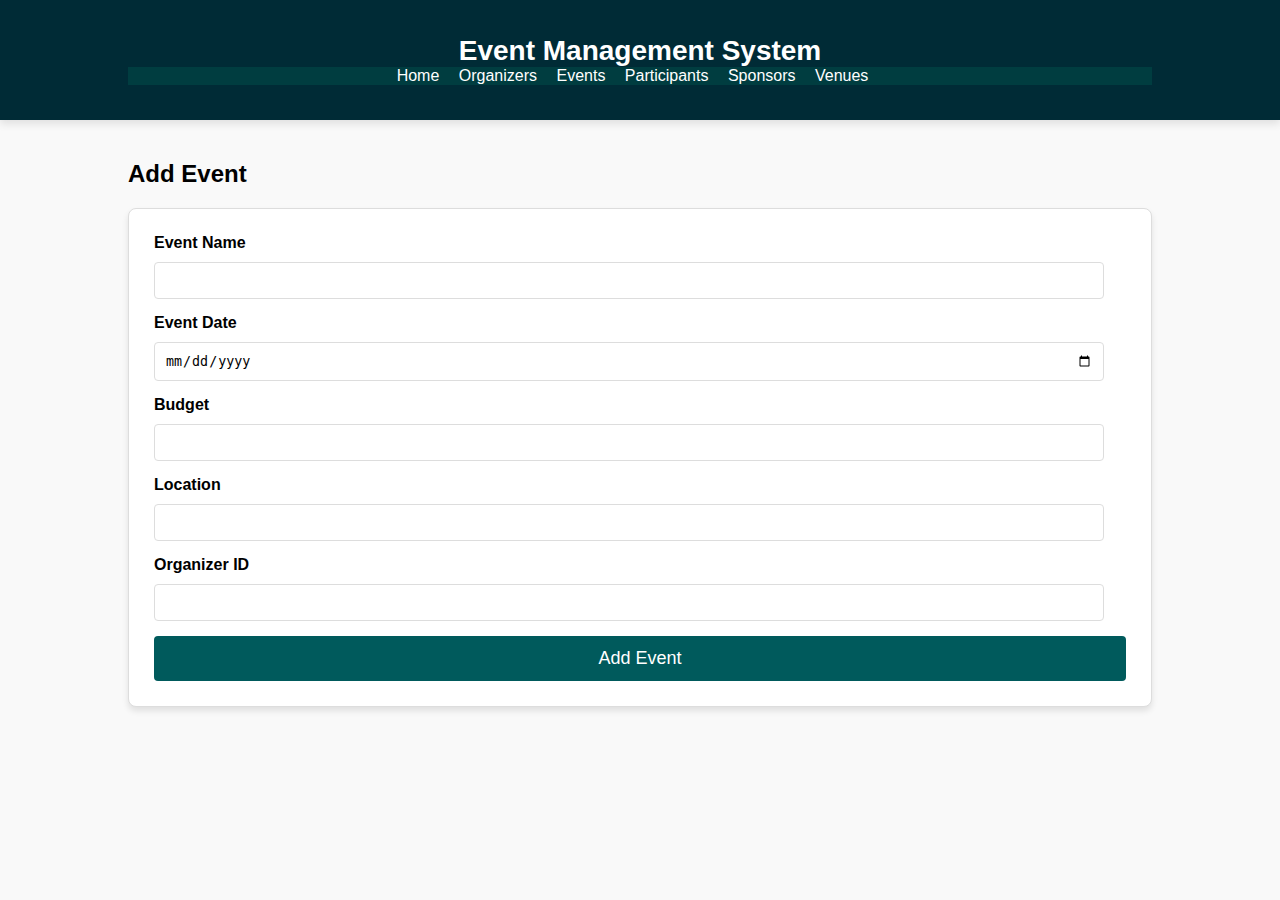
<file: event.html>
<!DOCTYPE html>
<html lang="en">
<head>
    <meta charset="UTF-8">
    <title>Manage Events</title>
    <link rel="stylesheet" href="css/styles.css">
</head>
<body>
    <header>
        <div class="container">
            <div id="branding">
                <h1>Event Management System</h1>
            </div>
            <nav>
                <ul>
                    <li><a href="index.html">Home</a></li>
                    <li><a href="organizer.html">Organizers</a></li>
                    <li><a href="event.html">Events</a></li>
                    <li><a href="participant.html">Participants</a></li>
                    <li><a href="sponsor.html">Sponsors</a></li>
                    <li><a href="venue.html">Venues</a></li>
                </ul>
            </nav>
        </div>
    </header>

    <div class="container">
        <h2>Add Event</h2>
        <form id="eventForm">
            <label for="eventName">Event Name</label>
            <input type="text" id="eventName" name="eventName" required>

            <label for="eventDate">Event Date</label>
            <input type="date" id="eventDate" name="eventDate" required>

            <label for="budget">Budget</label>
            <input type="number" id="budget" name="budget" required>

            <label for="location">Location</label>
            <input type="text" id="location" name="location" required>

            <label for="organizerID">Organizer ID</label>
            <input type="number" id="organizerID" name="organizerID" required>

            <input type="submit" value="Add Event">
        </form>
    </div>

    <script src="js/script.js" defer></script>
</body>
</html>
</file>
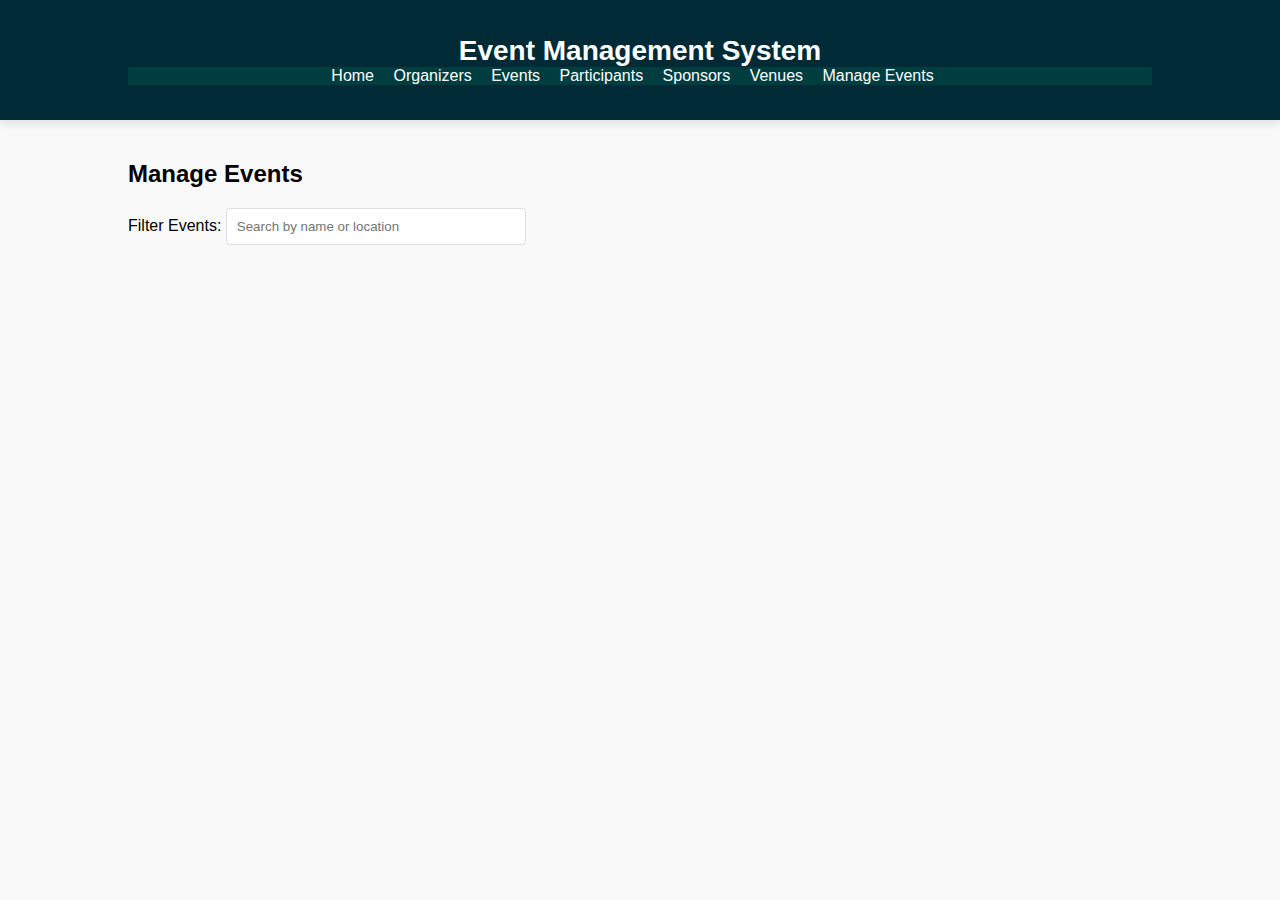
<file: manage_events.html>
<!DOCTYPE html>
<html lang="en">
<head>
    <meta charset="UTF-8">
    <meta name="viewport" content="width=device-width, initial-scale=1.0">
    <title>Manage Events</title>
    <link rel="stylesheet" href="css/styles.css">
</head>
<body>
    <header>
        <div class="container">
            <div id="branding">
                <h1>Event Management System</h1>
            </div>
            <nav>
                <ul>
                    <li><a href="index.html">Home</a></li>
                    <li><a href="organizer.html">Organizers</a></li>
                    <li><a href="event.html">Events</a></li>
                    <li><a href="participant.html">Participants</a></li>
                    <li><a href="sponsor.html">Sponsors</a></li>
                    <li><a href="venue.html">Venues</a></li>
                    <li><a href="manage_events.html">Manage Events</a></li>
                </ul>
            </nav>
        </div>
    </header>

    <div class="container">
        <h2>Manage Events</h2>

        <!-- Filter Section -->
        <div id="filter">
            <label for="eventFilter">Filter Events:</label>
            <input type="text" id="eventFilter" placeholder="Search by name or location">
        </div>

        <!-- Event Cards Section -->
        <div id="eventCards" class="card-container">
            <!-- Event cards will be dynamically populated here -->
        </div>

        <!-- Event Details Section -->
        <div id="eventDetails" class="details-container" style="display: none;">
            <h3>Event Details</h3>
            <div id="eventDetailsContent"></div>
        </div>
    </div>

    <script src="js/manage_events.js" defer></script>
</body>
</html>
</file>
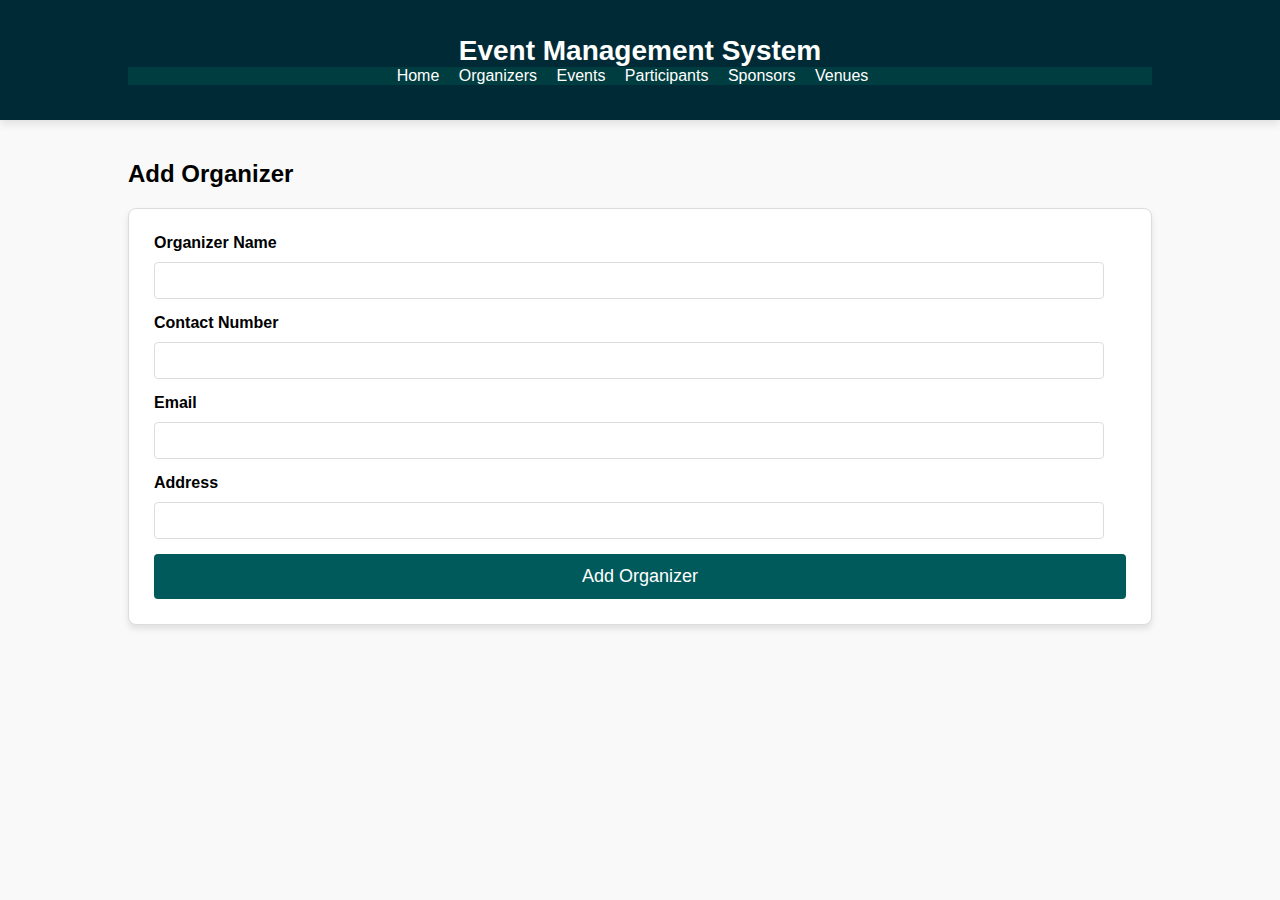
<file: organizer.html>
<!DOCTYPE html>
<html lang="en">
<head>
    <meta charset="UTF-8">
    <title>Manage Organizers</title>
    <link rel="stylesheet" href="css/styles.css">
    <script src="js/script.js" defer></script>
</head>
<body>
    <header>
        <div class="container">
            <div id="branding">
                <h1>Event Management System</h1>
            </div>
            <nav>
                <ul>
                    <li><a href="index.html">Home</a></li>
                    <li><a href="organizer.html">Organizers</a></li>
                    <li><a href="event.html">Events</a></li>
                    <li><a href="participant.html">Participants</a></li>
                    <li><a href="sponsor.html">Sponsors</a></li>
                    <li><a href="venue.html">Venues</a></li>
                </ul>
            </nav>
        </div>
    </header>

    <div class="container">
        <h2>Add Organizer</h2>
        <form id="organizerForm">
            <label for="organizerName">Organizer Name</label>
            <input type="text" id="organizerName" name="organizerName" required>

            <label for="contactNumber">Contact Number</label>
            <input type="text" id="contactNumber" name="contactNumber" required>

            <label for="email">Email</label>
            <input type="email" id="email" name="email" required>

            <label for="address">Address</label>
            <input type="text" id="address" name="address" required>

            <input type="submit" value="Add Organizer">
        </form>
    </div>
</body>
</html>
</file>
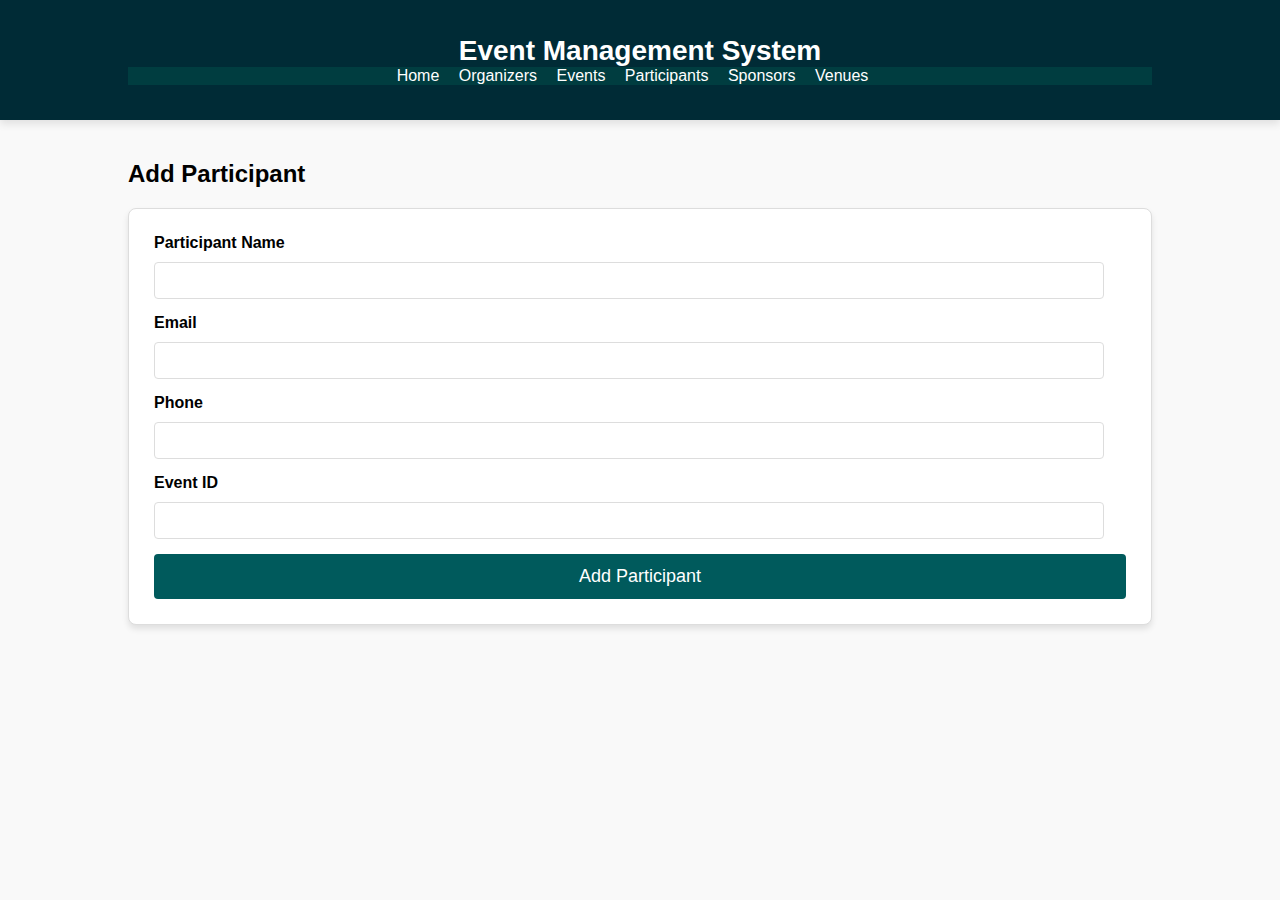
<file: participant.html>
<!DOCTYPE html>
<html lang="en">
<head>
    <meta charset="UTF-8">
    <title>Manage Participants</title>
    <link rel="stylesheet" href="css/styles.css">
    <script src="js/script.js" defer></script>
</head>
<body>
    <header>
        <div class="container">
            <div id="branding">
                <h1>Event Management System</h1>
            </div>
            <nav>
                <ul>
                    <li><a href="index.html">Home</a></li>
                    <li><a href="organizer.html">Organizers</a></li>
                    <li><a href="event.html">Events</a></li>
                    <li><a href="participant.html">Participants</a></li>
                    <li><a href="sponsor.html">Sponsors</a></li>
                    <li><a href="venue.html">Venues</a></li>
                </ul>
            </nav>
        </div>
    </header>

    <div class="container">
        <h2>Add Participant</h2>
        <form id="participantForm">
            <label for="participantName">Participant Name</label>
            <input type="text" id="participantName" name="participantName" required>

            <label for="email">Email</label>
            <input type="email" id="email" name="email" required>

            <label for="phone">Phone</label>
            <input type="text" id="phone" name="phone" required>

            <label for="eventID">Event ID</label>
            <input type="number" id="eventID" name="eventID" required>

            <input type="submit" value="Add Participant">
        </form>
    </div>
</body>
</html>
</file>
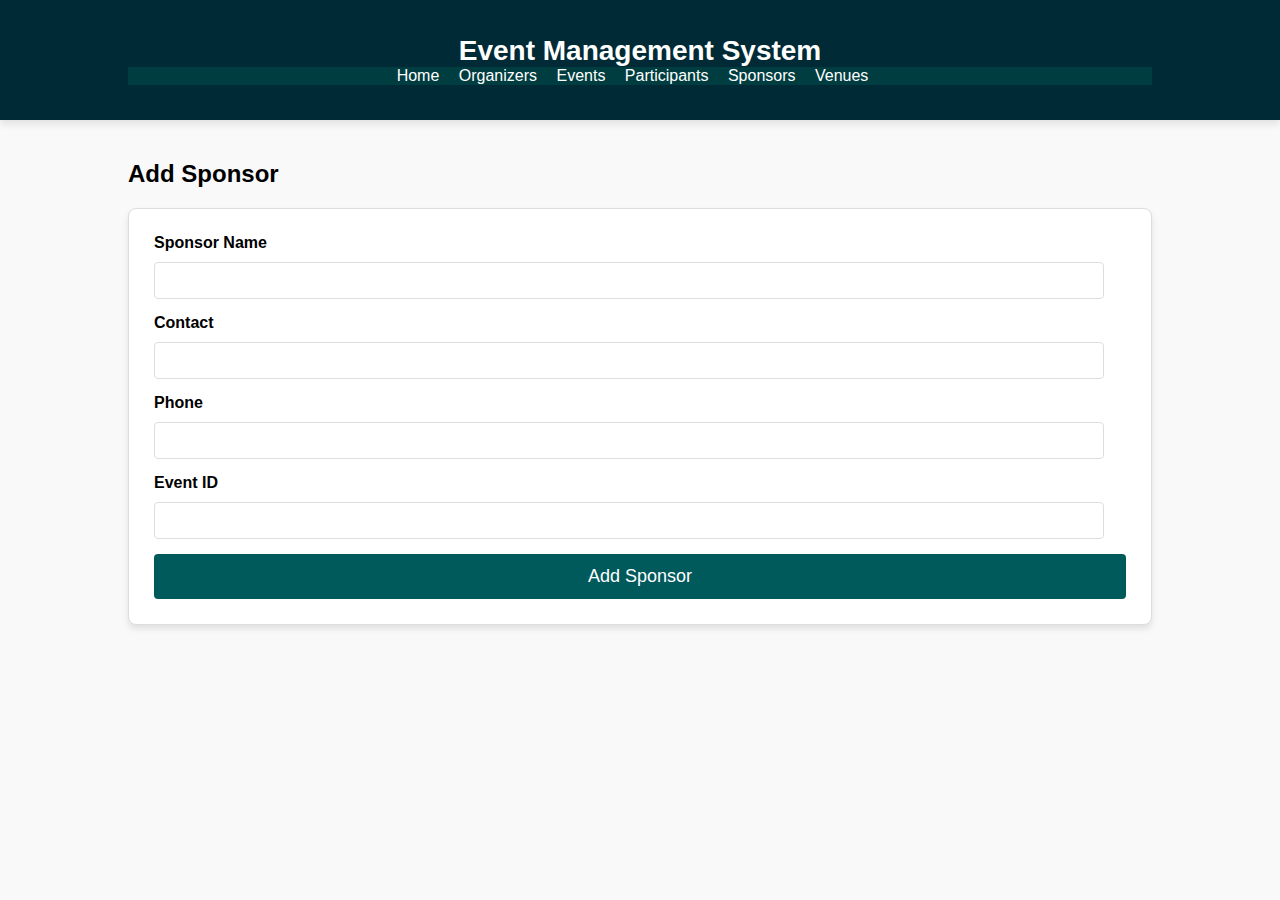
<file: sponsor.html>
<!DOCTYPE html>
<html lang="en">
<head>
    <meta charset="UTF-8">
    <title>Manage Sponsors</title>
    <link rel="stylesheet" href="css/styles.css">
    <script src="js/script.js" defer></script>
</head>
<body>
    <header>
        <div class="container">
            <div id="branding">
                <h1>Event Management System</h1>
            </div>
            <nav>
                <ul>
                    <li><a href="index.html">Home</a></li>
                    <li><a href="organizer.html">Organizers</a></li>
                    <li><a href="event.html">Events</a></li>
                    <li><a href="participant.html">Participants</a></li>
                    <li><a href="sponsor.html">Sponsors</a></li>
                    <li><a href="venue.html">Venues</a></li>
                </ul>
            </nav>
        </div>
    </header>

    <div class="container">
        <h2>Add Sponsor</h2>
        <form id="sponsorForm">
            <label for="sponsorName">Sponsor Name</label>
            <input type="text" id="sponsorName" name="sponsorName" required>

            <label for="contact">Contact</label>
            <input type="text" id="contact" name="contact" required>

            <label for="phone">Phone</label>
            <input type="text" id="phone" name="phone" required>

            <label for="eventID">Event ID</label>
            <input type="number" id="eventID" name="eventID" required>

            <input type="submit" value="Add Sponsor">
        </form>
    </div>
</body>
</html>
</file>
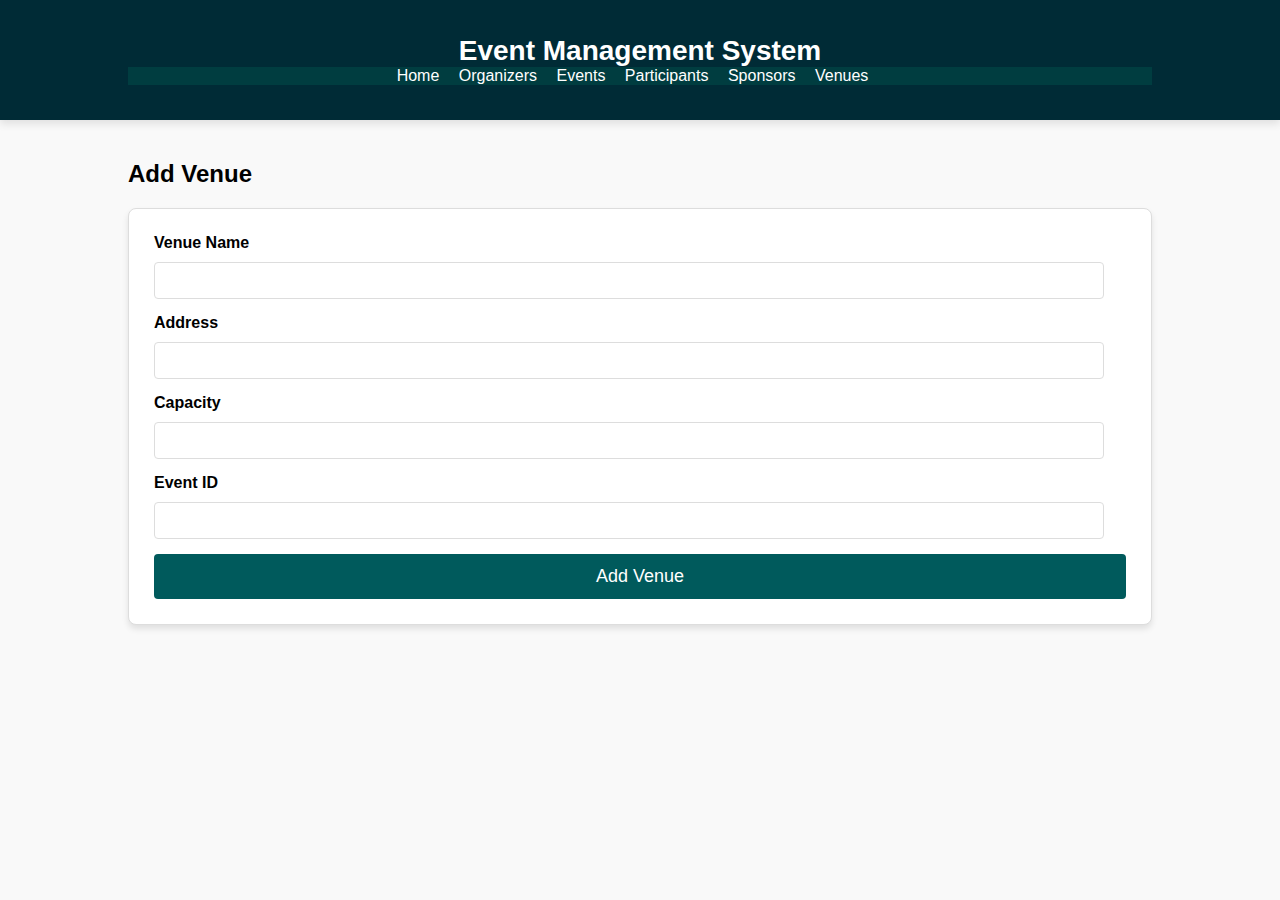
<file: venue.html>
<!DOCTYPE html>
<html lang="en">
<head>
    <meta charset="UTF-8">
    <title>Manage Venues</title>
    <link rel="stylesheet" href="css/styles.css">
    <script src="js/script.js" defer></script>
</head>
<body>
    <header>
        <div class="container">
            <div id="branding">
                <h1>Event Management System</h1>
            </div>
            <nav>
                <ul>
                    <li><a href="index.html">Home</a></li>
                    <li><a href="organizer.html">Organizers</a></li>
                    <li><a href="event.html">Events</a></li>
                    <li><a href="participant.html">Participants</a></li>
                    <li><a href="sponsor.html">Sponsors</a></li>
                    <li><a href="venue.html">Venues</a></li>
                </ul>
            </nav>
        </div>
    </header>

    <div class="container">
        <h2>Add Venue</h2>
        <form id="venueForm">
            <label for="venueName">Venue Name</label>
            <input type="text" id="venueName" name="venueName" required>

            <label for="address">Address</label>
            <input type="text" id="address" name="address" required>

            <label for="capacity">Capacity</label>
            <input type="number" id="capacity" name="capacity" required>

            <label for="eventID">Event ID</label>
            <input type="number" id="eventID" name="eventID" required>

            <input type="submit" value="Add Venue">
        </form>
    </div>
</body>
</html>
</file>
<file: css/styles.css>
/* General Styles */
body {
    font-family: 'Segoe UI', Tahoma, Geneva, Verdana, sans-serif;
    background-color: #f9f9f9;
    margin: 0;
    padding: 0;
}

/* Header Styles */
header {
    background-color: #002b36;
    color: #ffffff;
    padding: 15px 0;
    text-align: center;
    box-shadow: 0 4px 8px rgba(0, 0, 0, 0.1);
}

header h1 {
    margin: 0;
    font-size: 28px;
}

/* Navigation Styles */
nav ul {
    padding: 0;
    list-style: none;
    margin: 0;
    background-color: #003d40;
}

nav ul li {
    display: inline;
    margin-right: 15px;
}

nav ul li a {
    color: #ffffff;
    text-decoration: none;
    font-size: 16px;
}

nav ul li a:hover {
    text-decoration: underline;
}

/* Container Styles */
.container {
    width: 80%;
    max-width: 1200px;
    margin: 0 auto;
    padding: 20px;
}

/* Form Styles */
form {
    background: #ffffff;
    padding: 25px;
    border: 1px solid #ddd;
    border-radius: 8px;
    margin-top: 20px;
    box-shadow: 0 4px 6px rgba(0, 0, 0, 0.1);
}

form label {
    display: block;
    margin-bottom: 10px;
    font-weight: 600;
}

form input[type="text"],
form input[type="email"],
form input[type="number"],
form input[type="date"] {
    width: calc(100% - 22px);
    padding: 10px;
    margin-bottom: 15px;
    border: 1px solid #ddd;
    border-radius: 4px;
    box-sizing: border-box;
}

form input[type="submit"] {
    display: block;
    width: 100%;
    background: #005a5c;
    color: #ffffff;
    border: none;
    padding: 12px;
    cursor: pointer;
    font-size: 18px;
    border-radius: 4px;
    transition: background-color 0.3s;
}

form input[type="submit"]:hover {
    background: #004d4e;
}

/* Card Styles */
.card-container {
    display: flex;
    flex-wrap: wrap;
    gap: 20px;
}

.card {
    border: 1px solid #ddd;
    border-radius: 8px;
    padding: 15px;
    width: 220px;
    cursor: pointer;
    transition: background-color 0.3s;
    background-color: #ffffff;
    box-shadow: 0 2px 6px rgba(0, 0, 0, 0.1);
    text-align: center;
}

.card img {
    max-width: 100%;
    height: auto;
    border-radius: 4px;
}

.card:hover {
    background-color: #f1f1f1;
    box-shadow: 0 4px 8px rgba(0, 0, 0, 0.1);
}

/* Event Details Styles */
.details-container {
    margin-top: 30px;
    background: #ffffff;
    padding: 20px;
    border: 1px solid #ddd;
    border-radius: 8px;
    box-shadow: 0 4px 6px rgba(0, 0, 0, 0.1);
}

.details-container h4 {
    margin-top: 0;
}

.details-container ul {
    list-style-type: none;
    padding: 0;
}

.details-container ul li {
    margin-bottom: 10px;
}

/* Filter Styles */
#filter {
    margin-bottom: 30px;
}

#eventFilter {
    padding: 10px;
    width: 100%;
    max-width: 300px;
    border: 1px solid #ddd;
    border-radius: 4px;
    box-sizing: border-box;
}




.con-img{
    width: 90%;
    height: 60vh;
    display: flex;
    align-items: center;
    justify-content: center;
}

.img1{
    width: 45%;
    height: 50vh;
    margin: 0 20px;
}

.img1 img{
    width: 100%;
    height: 100%;
    object-fit: cover;
}
</file>
